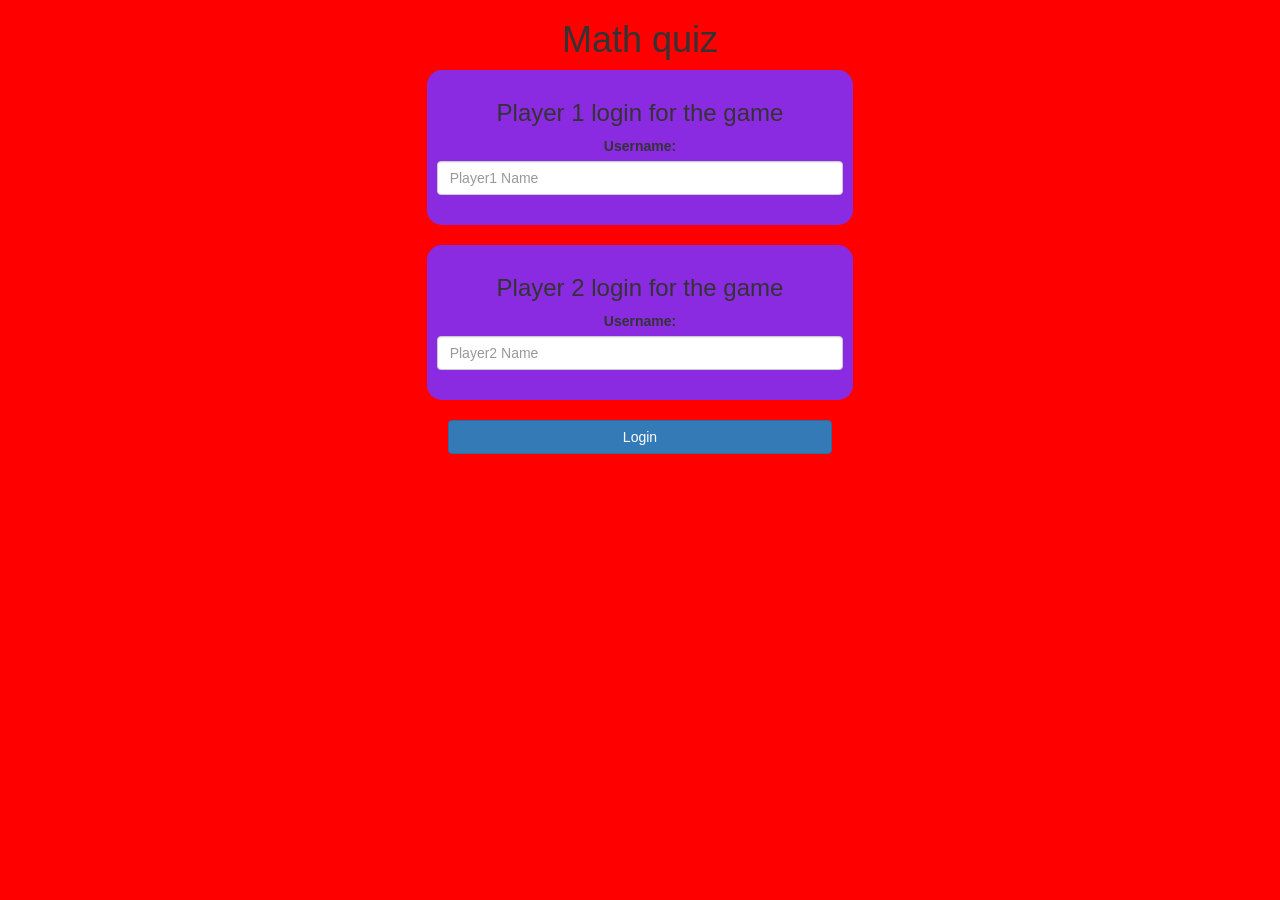
<file: index.html>
<html>
	<head>
		<title>Math quiz game</title>

		<meta name="viewport" content="width=device-width, initial-scale=1">
		<link rel="stylesheet" href="https://maxcdn.bootstrapcdn.com/bootstrap/3.4.0/css/bootstrap.min.css">
		<script src="https://ajax.googleapis.com/ajax/libs/jquery/3.4.1/jquery.min.js"></script>
		<script src="https://maxcdn.bootstrapcdn.com/bootstrap/3.4.0/js/bootstrap.min.js"></script>

		<link rel="stylesheet" type="text/css" href="style.css">

		<script src="game.login.js"></script>
	</head>
	<body>
		<center>
			<h1>Math quiz</h1>

			<div class="col-lg-4 col-sm-8 col-xs-11 login_div1">
				<h3>Player 1 login for the game</h3>
				<label>Username: </label>
				<input type="text" id="player1_name_input" class="form-control" placeholder="Player1 Name">
				<br>
			</div>
			<br>
			<div class="col-lg-4 col-sm-8 col-xs-11 login_div2">
				<h3>Player 2 login for the game</h3>
				<label>Username: </label>
				<input type="text" id="player2_name_input" class="form-control" placeholder="Player2 Name">
				<br>
			</div>
			<br>
			<button style="width:30%" class="btn btn-primary" onclick="addUser()">Login</button>
		</center>
	</body>
</html>
</file>
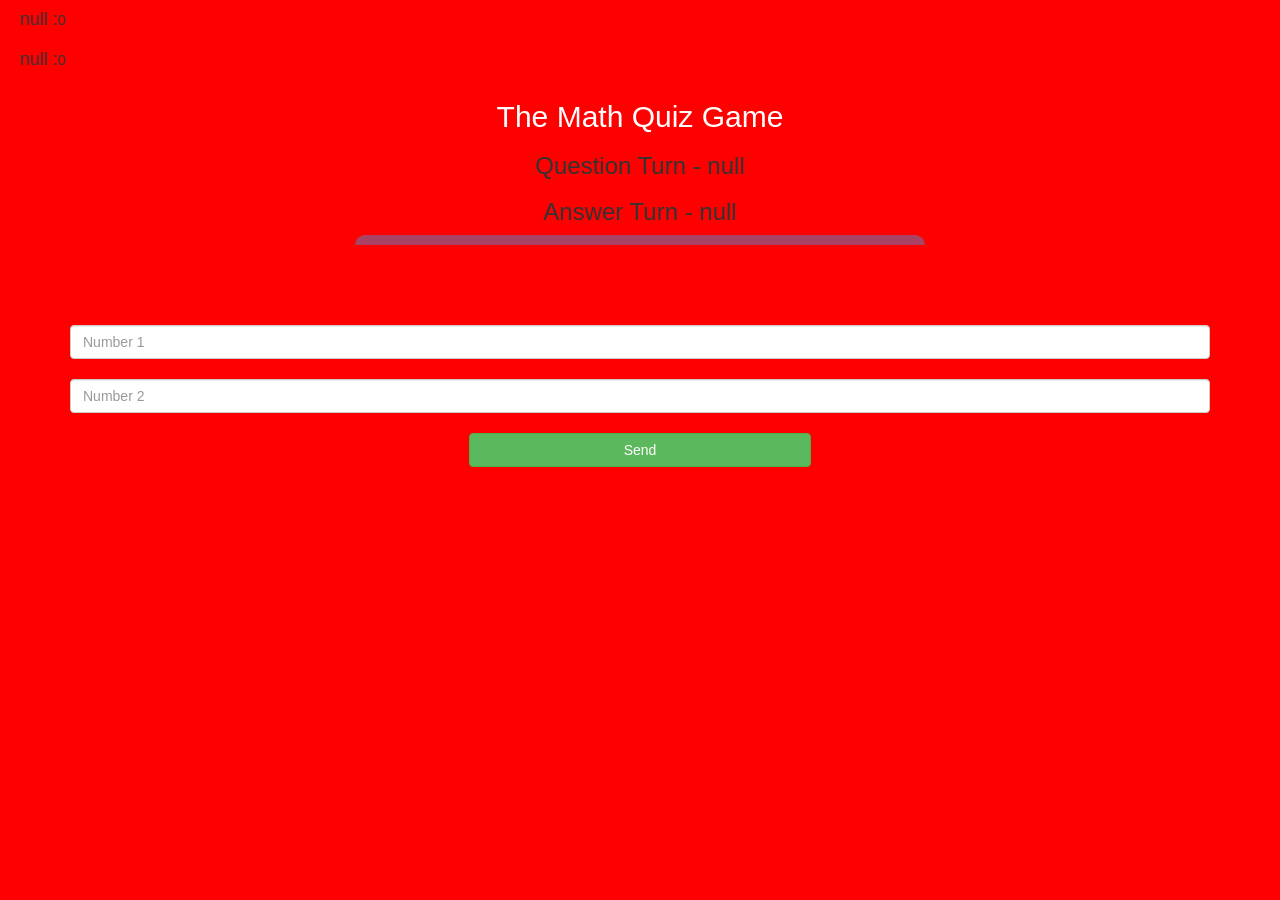
<file: game.page.html>
<!DOCTYPE html>
<html>
	<head>
		<title>The Math Quiz Game</title>
		<meta name="viewport" content="width=device-width, initial-scale=1">
		<link rel="stylesheet" href="https://maxcdn.bootstrapcdn.com/bootstrap/3.4.0/css/bootstrap.min.css">
		<script src="https://ajax.googleapis.com/ajax/libs/jquery/3.4.1/jquery.min.js"></script>
		<script src="https://maxcdn.bootstrapcdn.com/bootstrap/3.4.0/js/bootstrap.min.js"></script>
		<link rel="stylesheet" type="text/css" href="style.css">
		<script src="quiz.game.js"></script>
	</head>
	<body onload="loadPlayerName();">
		<h4 id="player1_name"></h4><span id="player1_score"></span>
		<br/>
		<h4 id="player2_name"></h4><span id="player2_score"></span>
		<div class="container">
			<center>
				<h2 style="color: white;">The Math Quiz Game</h2>
				<h3 id="player_question"></h3>
				<h3 id="player_answer"></h3>
				<div id="output" class="col-lg-6"></div>
				<br/><br/>
				<b style="color: red">The Math Quiz Game</b>
				<div id="question">
					<input type="text" id="number1" class="form-control" placeholder="Number 1">
					<br/>
					<input type="text" id="number2" class="form-control" placeholder="Number 2">
					<br/>
					<button onclick="send();" class="btn btn-success" style ="width:30%">Send</button>	
				</div>				
			</center>
		</div>
	</body>
</html>
</file>
<file: style.css>
body
{
	background-color: rgb(255, 0, 0);
}

.login_div1 , .login_div2
{
	background: blueviolet;
	padding: 10px;
	float: none;
	border-radius: 15px;
}


#player1_name , #player2_name
{
	display: inline-block;
	margin-left: 20px;
}
#word
{
	width: 60%;
}
#word_display
{
	letter-spacing: 5px;
}
#output
{
	background: red;
	border-radius: 10px;
	border-top: 10px solid #AA4465;
	padding: 10px;
	float: none;
	text-align: left;
}
</file>
